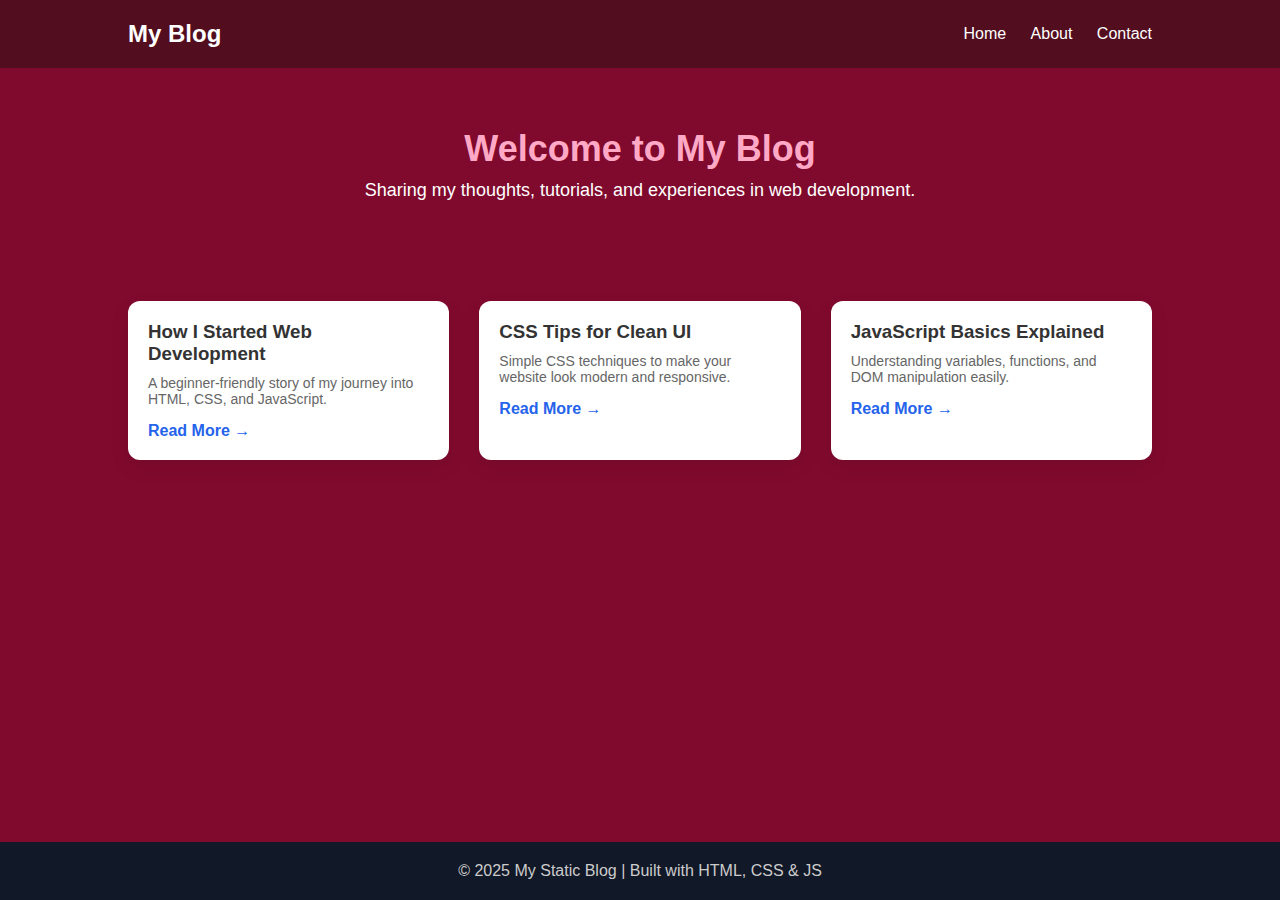
<file: index.html>
<!DOCTYPE html>
<html lang="en">

<head>
    <meta charset="UTF-8">
    <meta name="viewport" content="width=device-width, initial-scale=1.0">
    <title>DAILY-MUSE</title>
    <link rel="stylesheet" href="styleheader.css">
</head>

<body>
    <header>
        <h1>My Blog</h1>
        <div class="menu-btn" onclick="toggleMenu()">☰</div>
        <nav id="navMenu">
            <a href="index.html">Home</a>
            <a href="#">About</a>
            <a href="#">Contact</a>
        </nav>
    </header>
    <main>
        <section class="description">
            <h2>Welcome to My Blog</h2>
            <p>Sharing my thoughts, tutorials, and experiences in web development.</p>
        </section>
        <section class="blogs">
            <div class="blog-card">
                <h3>How I Started Web Development</h3>
                <p>A beginner-friendly story of my journey into HTML, CSS, and JavaScript.</p>
                <a href="post1.html">Read More →</a>
            </div>
            <div class="blog-card">
                <h3>CSS Tips for Clean UI</h3>
                <p>Simple CSS techniques to make your website look modern and responsive.</p>
                <a href="post2.html">Read More →</a>
            </div>
            <div class="blog-card">
                <h3>JavaScript Basics Explained</h3>
                <p>Understanding variables, functions, and DOM manipulation easily.</p>
                <a href="post3.html">Read More →</a>
            </div>
        </section>
    </main>
    <footer>
        <p>© 2025 My Static Blog | Built with HTML, CSS & JS</p>
    </footer>

    <script>
        function toggleMenu() {
            document.getElementById("navMenu").classList.toggle("show");
        }
    </script>
</body>

</html>
</file>
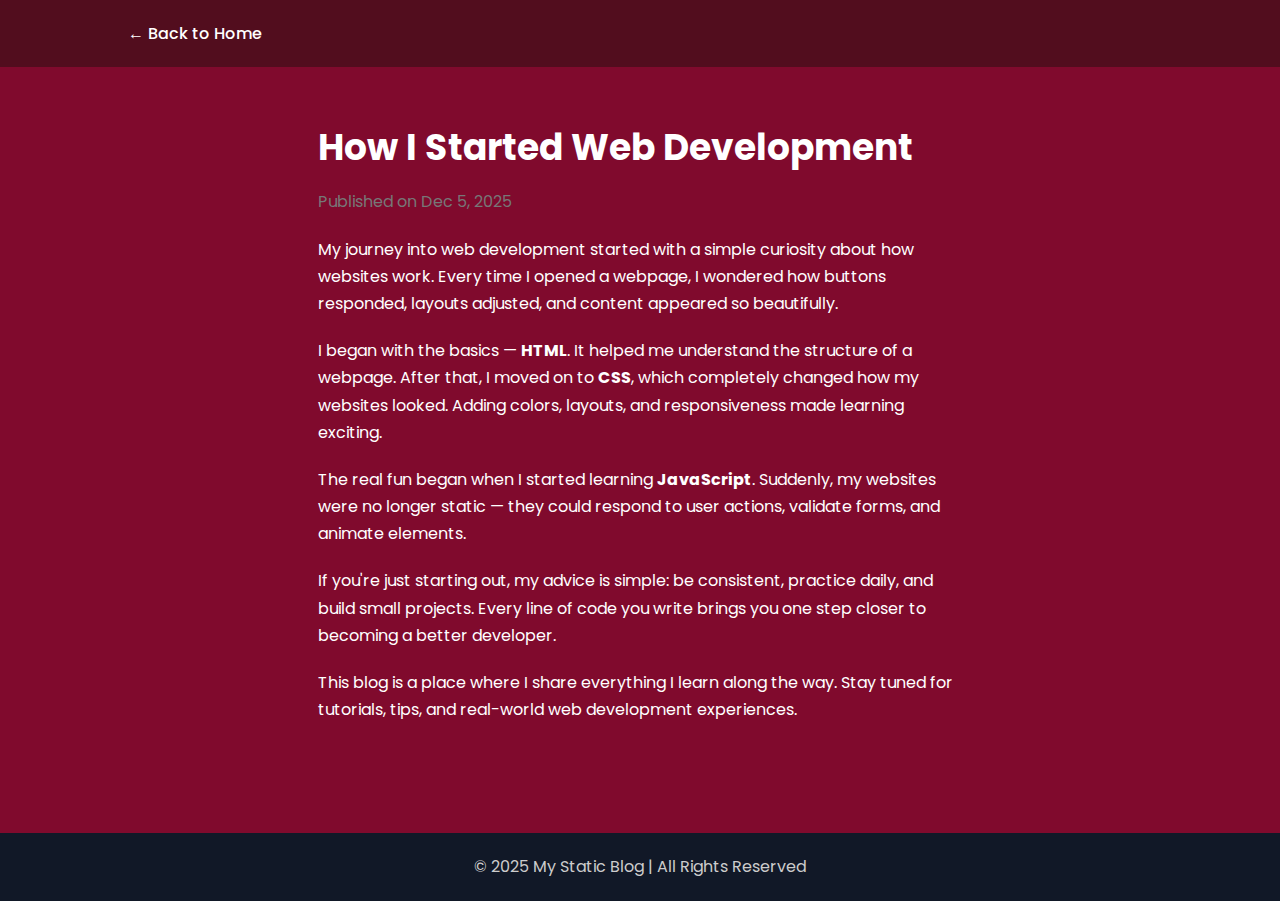
<file: post1.html>
<!DOCTYPE html>
<html lang="en">

<head>
    <meta charset="UTF-8">
    <meta name="viewport" content="width=device-width, initial-scale=1.0">
    <title>How I Started Web Development</title>
    <link href="https://fonts.googleapis.com/css2?family=Poppins:wght@300;400;600&display=swap" rel="stylesheet">
    <link rel="stylesheet" href="post1.css">
</head>

<body>
    <header>
        <a href="index.html">← Back to Home</a>
    </header>

    <main>
        <section class="post-container">
            <h1>How I Started Web Development</h1>
            <p class="date">Published on Dec 5, 2025</p>
            <p>
                My journey into web development started with a simple curiosity about how websites work.
                Every time I opened a webpage, I wondered how buttons responded, layouts adjusted, and content appeared
                so beautifully.
            </p>
            <p>
                I began with the basics — <strong>HTML</strong>. It helped me understand the structure of a webpage.
                After that, I moved on to <strong>CSS</strong>, which completely changed how my websites looked.
                Adding colors, layouts, and responsiveness made learning exciting.
            </p>
            <p>
                The real fun began when I started learning <strong>JavaScript</strong>.
                Suddenly, my websites were no longer static — they could respond to user actions, validate forms, and
                animate elements.
            </p>
            <p>
                If you're just starting out, my advice is simple: be consistent, practice daily, and build small
                projects.
                Every line of code you write brings you one step closer to becoming a better developer.
            </p>
            <p>
                This blog is a place where I share everything I learn along the way.
                Stay tuned for tutorials, tips, and real-world web development experiences.
            </p>
        </section>
    </main>
    
    <footer>
        <p>© 2025 My Static Blog | All Rights Reserved</p>
    </footer>

</body>

</html>
</file>
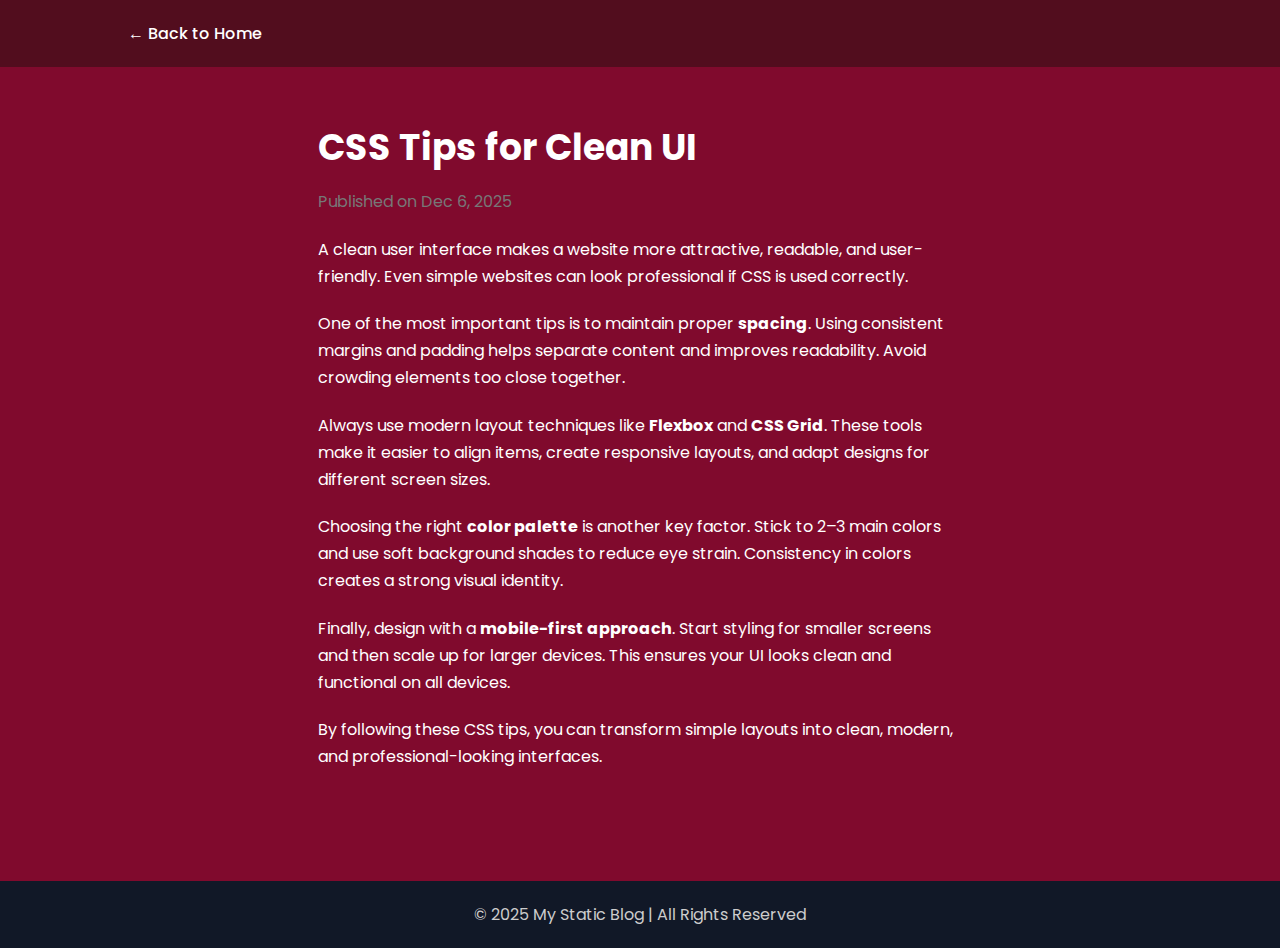
<file: post2.html>
<!DOCTYPE html>
<html lang="en">

<head>
    <meta charset="UTF-8">
    <meta name="viewport" content="width=device-width, initial-scale=1.0">
    <title>CSS Tips for Clean UI</title>
    <link href="https://fonts.googleapis.com/css2?family=Poppins:wght@300;400;600&display=swap" rel="stylesheet">
    <link rel="stylesheet" href="post1.css">
</head>

<body>
    <header>
        <a href="index.html">← Back to Home</a>
    </header>

    <main>
        <section class="post-container">
            <h1>CSS Tips for Clean UI</h1>
            <p class="date">Published on Dec 6, 2025</p>
            <p>
                A clean user interface makes a website more attractive, readable, and user-friendly.
                Even simple websites can look professional if CSS is used correctly.
            </p>
            <p>
                One of the most important tips is to maintain proper <strong>spacing</strong>.
                Using consistent margins and padding helps separate content and improves readability.
                Avoid crowding elements too close together.
            </p>
            <p>
                Always use modern layout techniques like <strong>Flexbox</strong> and <strong>CSS Grid</strong>.
                These tools make it easier to align items, create responsive layouts, and adapt designs for different
                screen sizes.
            </p>
            <p>
                Choosing the right <strong>color palette</strong> is another key factor.
                Stick to 2–3 main colors and use soft background shades to reduce eye strain.
                Consistency in colors creates a strong visual identity.
            </p>
            <p>
                Finally, design with a <strong>mobile-first approach</strong>.
                Start styling for smaller screens and then scale up for larger devices.
                This ensures your UI looks clean and functional on all devices.
            </p>
            <p>
                By following these CSS tips, you can transform simple layouts into clean, modern, and
                professional-looking interfaces.
            </p>
        </section>
    </main>

    <footer>
        <p>© 2025 My Static Blog | All Rights Reserved</p>
    </footer>

</body>

</html>
</file>
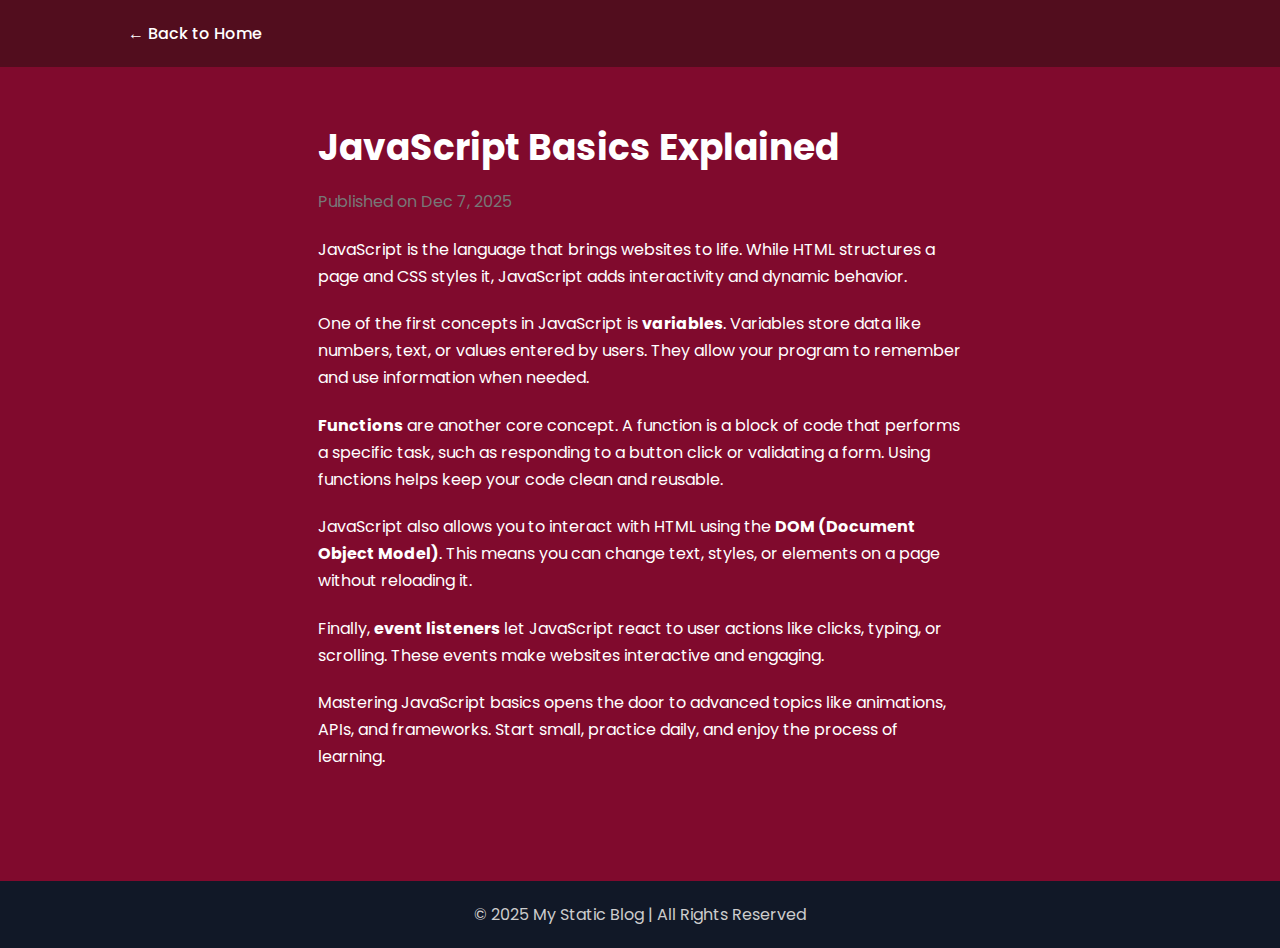
<file: post3.html>
<!DOCTYPE html>
<html lang="en">

<head>
    <meta charset="UTF-8">
    <meta name="viewport" content="width=device-width, initial-scale=1.0">
    <title>JavaScript Basics Explained</title>
    <link href="https://fonts.googleapis.com/css2?family=Poppins:wght@300;400;600&display=swap" rel="stylesheet">
    <link rel="stylesheet" href="post1.css">
</head>

<body>
    <header>
        <a href="index.html">← Back to Home</a>
    </header>
    <main>
        <section class="post-container">
            <h1>JavaScript Basics Explained</h1>
            <p class="date">Published on Dec 7, 2025</p>
            <p>
                JavaScript is the language that brings websites to life.
                While HTML structures a page and CSS styles it, JavaScript adds interactivity and dynamic behavior.
            </p>
            <p>
                One of the first concepts in JavaScript is <strong>variables</strong>.
                Variables store data like numbers, text, or values entered by users.
                They allow your program to remember and use information when needed.
            </p>
            <p>
                <strong>Functions</strong> are another core concept.
                A function is a block of code that performs a specific task, such as responding to a button click or
                validating a form.
                Using functions helps keep your code clean and reusable.
            </p>
            <p>
                JavaScript also allows you to interact with HTML using the <strong>DOM (Document Object Model)</strong>.
                This means you can change text, styles, or elements on a page without reloading it.
            </p>
            <p>
                Finally, <strong>event listeners</strong> let JavaScript react to user actions like clicks, typing, or
                scrolling.
                These events make websites interactive and engaging.
            </p>
            <p>
                Mastering JavaScript basics opens the door to advanced topics like animations, APIs, and frameworks.
                Start small, practice daily, and enjoy the process of learning.
            </p>
        </section>
    </main>

    <footer>
        <p>© 2025 My Static Blog | All Rights Reserved</p>
    </footer>

</body>

</html>
</file>
<file: styleheader.css>
* {
  margin: 0;
  padding: 0;
  box-sizing: border-box;
  font-family: 'Poppins', sans-serif;
}

body {
  background: #800a2d;
  color: #333;
  display: flex;
  flex-direction: column;
  min-height: 100vh;
}

header {
  background: #520d1e;
  color: #fff;
  padding: 20px 10%;
  display: flex;
  justify-content: space-between;
  align-items: center;
}

header h1 {
  font-size: 24px;
}

nav a {
  color: #fff;
  margin-left: 20px;
  text-decoration: none;
  font-weight: 500;
}

nav a:hover {
  text-decoration: underline;
}

.description {
  padding: 60px 10%;
  text-align: center;
}

.description h2 {
  font-size: 36px;
  margin-bottom: 10px;
  color: #ffa9c6;
}

.description p {
  font-size: 18px;
  color: #ffffff;
}

.blogs {
  padding: 40px 10%;
  display: grid;
  grid-template-columns: repeat(auto-fit, minmax(280px, 1fr));
  gap: 30px;
}

.blog-card {
  background: #fff;
  border-radius: 12px;
  padding: 20px;
  box-shadow: 0 8px 20px rgba(0, 0, 0, 0.08);
  transition: transform .3s;
}

.blog-card:hover {
  transform: translateY(-8px);
}

.blog-card h3 {
  margin-bottom: 10px;
}

.blog-card p {
  font-size: 14px;
  color: #666;
  margin-bottom: 15px;
}

.blog-card a {
  text-decoration: none;
  color: #2563eb;
  font-weight: 600;
}

footer {
  background: #111827;
  color: #ccc;
  text-align: center;
  padding: 20px;
  margin-top: auto;
}

@media(max-width:600px) {
  .hero h2 {
    font-size: 28px;
  }
}

.menu-btn {
  display: none;
  font-size: 28px;
  cursor: pointer;
  color: white;
}

@media (max-width: 768px) {
  .menu-btn {
    display: block;
  }

  nav {
    position: absolute;
    top: 70px;
    right: 10%;
    background: #111827;
    flex-direction: column;
    width: 200px;
    display: none;
    border-radius: 10px;
    padding: 15px;
  }

  nav a {
    padding: 10px 0;
  }

  nav.show {
    display: flex;
  }
}
</file>
<file: post1.css>
*{
margin:0;
padding:0;
box-sizing:border-box;
font-family:'Poppins',sans-serif;
}
body{
background:#800a2d;
color:#fff;
line-height:1.7;
}
header{
background:#520d1e;
color:#fff;
padding:20px 10%;
}
header a{
color:#fff;
text-decoration:none;
font-weight:500;
}
.post-container{
padding:50px 10%;
max-width:900px;
margin:auto;
}
.post-container h1{
font-size:36px;
margin-bottom:10px;
}
.date{
color:#777;
font-size:14px;
margin-bottom:25px;
}
.post-container p{
margin-bottom:20px;
font-size:16px;
}
footer{
background:#111827;
color:#ccc;
text-align:center;
padding:20px;
margin-top:40px;
}
@media(max-width:600px){
.post-container h1{font-size:26px;}
}
</file>
